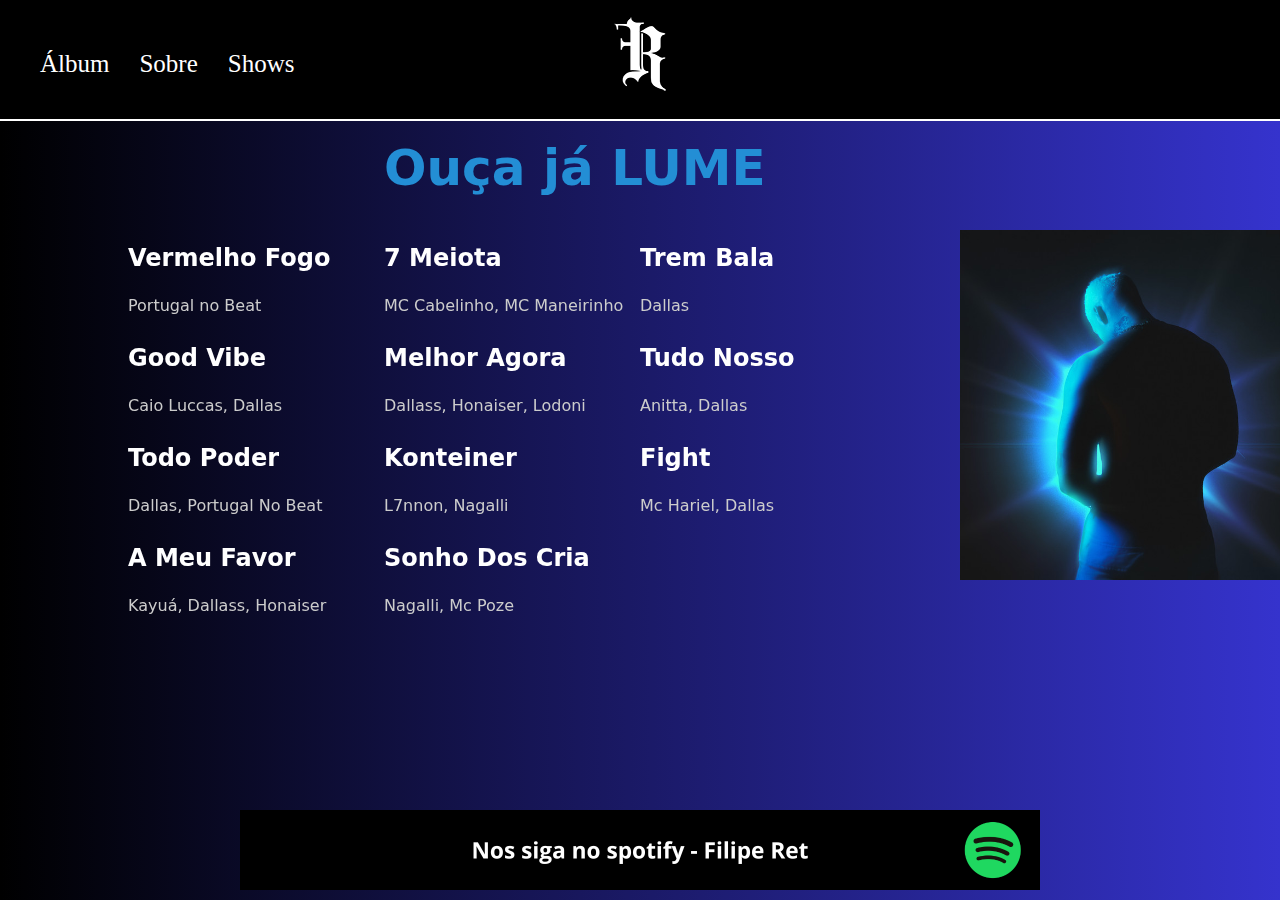
<file: site.fr - oficial/codigo_fotos/index.html>
<head>
  <meta charset="UTF-8">
  <link rel="stylesheet" type="text/css" href="style.css" />
</head>
<html>

<body>
  <div class="barra-superior">
    <div class="logo">
      <a href="index.html">
        <img src="image.png" alt="1.png">
      </a>
    </div>
    <ul class="botoes">
      <li><a href="albuns.html">Álbum</a></li>
      <li><a href="sobre.html">Sobre</a></li>
      <li><a href="shows.html">Shows</a></li>
    </ul>
    <div id="linha"></div>
  </div>
  <div class="titulo">
    <h1>Ouça já LUME</h1>
  </div>
  <img src="album.jpg" alt="1.png" class="lume">
  </div>
  <div class="informacoes">
    <div class="nome">
      <p>Vermelho Fogo</p>
    </div>
    <div class="autor">
      <p>Portugal no Beat</p>
    </div>
  </div>
  <div class="informacoes1">
    <div class="nome">
      <p>Good Vibe</p>
    </div>
    <div class="autor">
      <p>Caio Luccas, Dallas</p>
    </div>
  </div>
  <div class="informacoes2">
    <div class="nome">
      <p>Todo Poder</p>
    </div>
    <div class="autor">
      <p>Dallas, Portugal No Beat</p>
    </div>
  </div>
  <div class="informacoes3">
    <div class="nome">
      <p>A Meu Favor</p>
    </div>
    <div class="autor">
      <p>Kayuá, Dallass, Honaiser</p>
    </div>
  </div>
  <div class="informacoes5">
    <div class="nome">
      <p>7 Meiota</p>
    </div>
    <div class="autor">
      <p>MC Cabelinho, MC Maneirinho</p>
    </div>
  </div>
  <div class="informacoes6">
    <div class="nome">
      <p>Melhor Agora</p>
    </div>
    <div class="autor">
      <p>Dallass, Honaiser, Lodoni</p>
    </div>
  </div>
  <div class="informacoes7">
    <div class="nome">
      <p>Konteiner</p>
    </div>
    <div class="autor">
      <p>L7nnon, Nagalli</p>
    </div>
  </div>
  <div class="informacoes8">
    <div class="nome">
      <p>Sonho Dos Cria</p>
    </div>
    <div class="autor">
      <p>Nagalli, Mc Poze</p>
    </div>
  </div>
  <div class="informacoes9">
    <div class="nome">
      <p>Trem Bala</p>
    </div>
    <div class="autor">
      <p>Dallas</p>
    </div>
  </div>
  <div class="informacoes10">
    <div class="nome">
      <p>Tudo Nosso</p>
    </div>
    <div class="autor">
      <p>Anitta, Dallas</p>
    </div>
  </div>
  <div class="informacoes11">
    <div class="nome">
      <p>Fight</p>
    </div>
    <div class="autor">
      <p>Mc Hariel, Dallas</p>
    </div>
  </div>
  <div class="slideshow-container">

    <img class="mySlides" src="spotify.png" alt="Imagem 1">
    <img class="mySlides" src="telefone.png" alt="Imagem 2">
  </div>

  <script src="slideshow.js"></script>
</body>

</html>
</file>
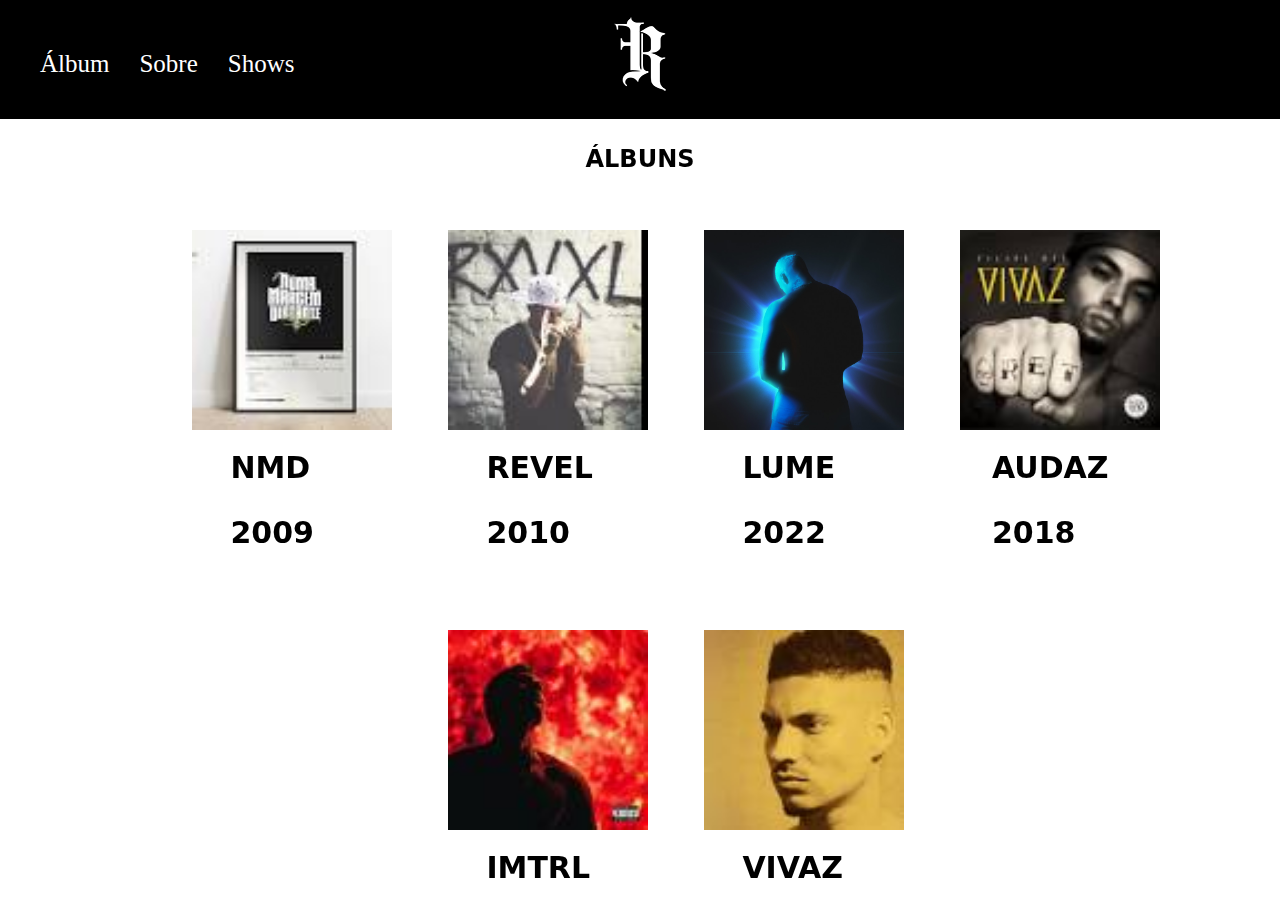
<file: site.fr - oficial/codigo_fotos/albuns.html>
<head>
  <meta charset="UTF-8">
  <link rel="stylesheet" type="text/css" href="style2.css" />
</head>


<html>

<body>
  <div class="barra-superior">
    <div class="logo">
      <a href="index.html">
        <img src="image.png" alt="1.png"><!-- ao clicar na imagem e direcionado para index -->
      </a>
    </div>
    <ul class="botoes">
      <li><a href="albuns.html">Álbum</a></li>
      <li><a href="sobre.html">Sobre</a></li>
      <li><a href="shows.html">Shows</a></li>
    </ul>
  </div>
  <div id="linha"></div>
  <div class="nome">
    <p>ÁLBUNS</p>
  </div>
  </div>
  <img src="numamargemdistante.jpg" alt="1.png" class="numamargemdistante">
  <div class="nomealbum1">
    <div class="nomealbum">
      <p>NMD</p>
    </div>
    <div class="data">
      <p>2009</p>
    </div>
  </div>
  <img src="revel.jpg" alt="1.png" class="revel">
  <div class="nomealbum2">
    <div class="nomealbum">
      <p>REVEL</p>
    </div>
    <div class="data">
      <p>2010</p>
    </div>
  </div>


  <img src="album.jpg" alt="1.png" class="LUMEE">
  <div class="nomealbum3">
    <div class="nomealbum">
      <p>LUME</p>
    </div>
    <div class="data">
      <p>2022</p>
    </div>
  </div>

  <img src="audaz.png" alt="1.png" class="audaz">
  <div class="nomealbum4">
    <div class="nomealbum">
      <p>AUDAZ</p>
    </div>
    <div class="data">
      <p>2018</p>
    </div>
  </div>

  <img src="imaterial.jpg" alt="1.png" class="imaterial">
  <div class="nomealbum5">
    <div class="nomealbum">
      <p>IMTRL</p>
    </div>
    <div class="data">
      <p>2021</p>
    </div>
  </div>

  <img src="vivaz.jpg" alt="1.png" class="vivaz">
  <div class="nomealbum6">
    <div class="nomealbum">
      <p>VIVAZ</p>
    </div>
    <div class="data">
      <p>2012</p>
    </div>
  </div>
</body>
</html>
</file>
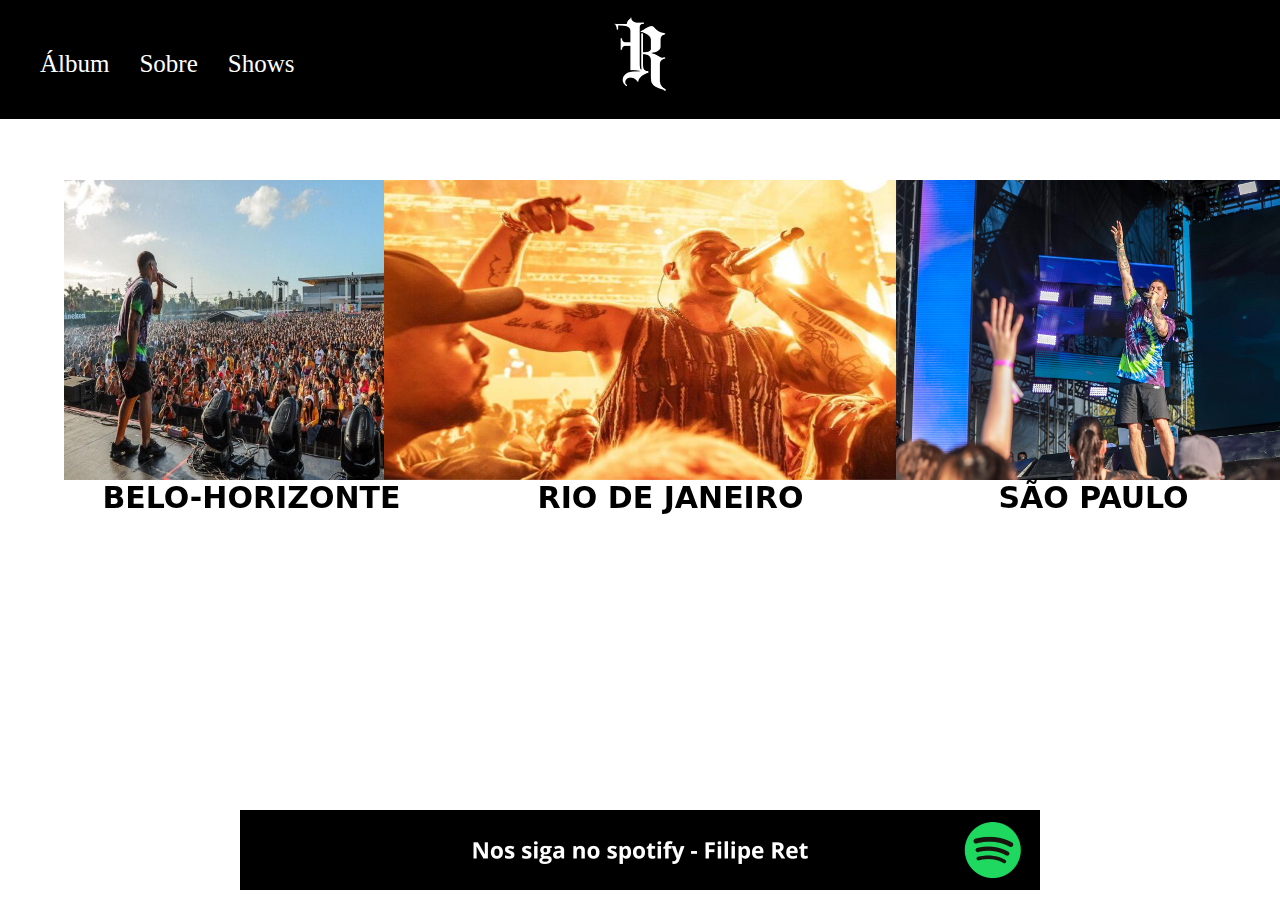
<file: site.fr - oficial/codigo_fotos/shows.html>
<head>
  <meta charset="UTF-8">
  <link rel="stylesheet" type="text/css" href="style2.css" />
</head>


<html>

<body>
  <div class="barra-superior">
    <div class="logo">
      <a href="index.html">
        <img src="image.png" alt="1.png"><!-- ao clicar na imagem e direcionado para index -->
      </a>
    </div>
    <ul class="botoes">
      <li><a href="albuns.html">Álbum</a></li>
      <li><a href="sobre.html">Sobre</a></li>
      <li><a href="shows.html">Shows</a></li>
    </ul>
  </div>
  <div id="linha"></div>
  <img src="show1.jpg" alt="1.png" class="show1">

  <div class="lugar1">
    <p>BELO-HORIZONTE</p>
  </div>
  </div>
  <img src="show2.jpg" alt="1.png" class="show2">

  <div class="lugar2">
    <p>RIO DE JANEIRO</p>
  </div>
  </div>
  <img src="show3.jpg" alt="1.png" class="show3">

  <div class="lugar3">
    <p>SÃO PAULO</p>
  </div>
  </div>

  <div class="slideshow-container">

    <img class="mySlides" src="spotify.png" alt="Imagem 1">
    <img class="mySlides" src="telefone.png" alt="Imagem 2">
  </div>

  <script src="slideshow.js"></script>
</body>

</html>
</file>
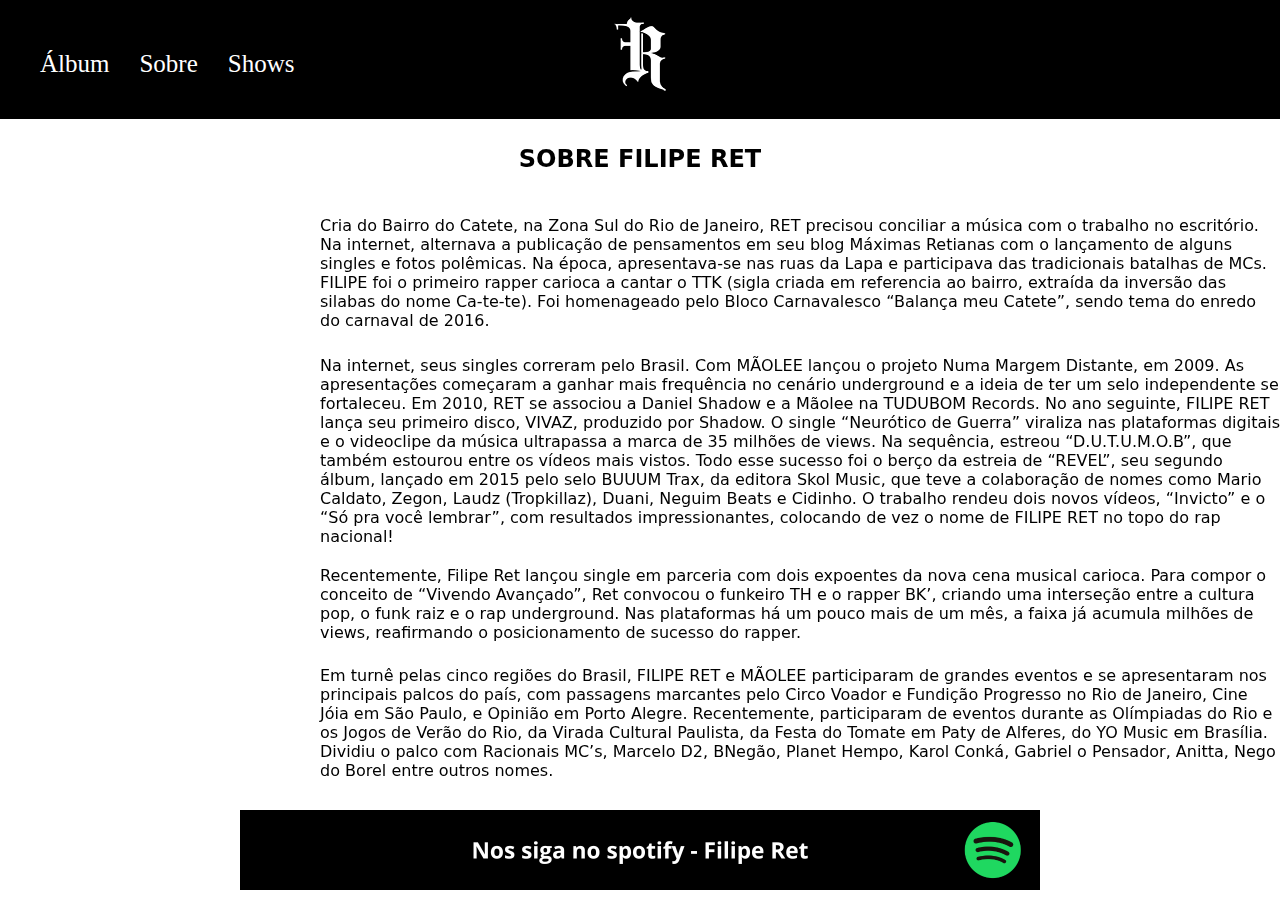
<file: site.fr - oficial/codigo_fotos/sobre.html>
<head>
  <meta charset="UTF-8">
  <link rel="stylesheet" type="text/css" href="style2.css" />
</head>


<html>

<body>
  <div class="barra-superior">
    <div class="logo">
      <a href="index.html">
        <img src="image.png" alt="1.png">
      </a>
    </div>
    <ul class="botoes">
      <li><a href="albuns.html">Álbum</a></li>
      <li><a href="sobre.html">Sobre</a></li>
      <li><a href="shows.html">Shows</a></li>
    </ul>
  </div>
  <div id="linha"></div>
  <div class="nome">
    <p>SOBRE FILIPE RET</p>
  </div>
  <div class="informacoes">
    <p>Cria do Bairro do Catete, na Zona Sul do Rio de Janeiro, RET precisou conciliar a música com o trabalho no
      escritório. Na internet, alternava a publicação de pensamentos em seu blog Máximas Retianas com o lançamento de
      alguns singles e fotos polêmicas. Na época, apresentava-se nas ruas da Lapa e participava das tradicionais
      batalhas de MCs. FILIPE foi o primeiro rapper carioca a cantar o TTK (sigla criada em referencia ao bairro,
      extraída da inversão das silabas do nome Ca-te-te). Foi homenageado pelo Bloco Carnavalesco “Balança meu Catete”,
      sendo tema do enredo do carnaval de 2016.</p>
  </div>
  <div class="informacoes1">
    <p>Na internet, seus singles correram pelo Brasil. Com MÃOLEE lançou o projeto Numa Margem Distante, em 2009. As
      apresentações começaram a ganhar mais frequência no cenário underground e a ideia de ter um selo independente se
      fortaleceu. Em 2010, RET se associou a Daniel Shadow e a Mãolee na TUDUBOM Records. No ano seguinte, FILIPE RET
      lança seu primeiro disco, VIVAZ, produzido por Shadow. O single “Neurótico de Guerra” viraliza nas plataformas
      digitais e o videoclipe da música ultrapassa a marca de 35 milhões de views. Na sequência, estreou
      “D.U.T.U.M.O.B”, que também estourou entre os vídeos mais vistos. Todo esse sucesso foi o berço da estreia de
      “REVEL”, seu segundo álbum, lançado em 2015 pelo selo BUUUM Trax, da editora Skol Music, que teve a colaboração de
      nomes como Mario Caldato, Zegon, Laudz (Tropkillaz), Duani, Neguim Beats e Cidinho. O trabalho rendeu dois novos
      vídeos, “Invicto” e o “Só pra você lembrar”, com resultados impressionantes, colocando de vez o nome de FILIPE RET
      no topo do rap nacional!</p>
  </div>
  <div class="informacoes2">
    <p>Recentemente, Filipe Ret lançou single em parceria com dois expoentes da nova cena musical carioca. Para compor o
      conceito de “Vivendo Avançado”, Ret convocou o funkeiro TH e o rapper BK’, criando uma interseção entre a cultura
      pop, o funk raiz e o rap underground. Nas plataformas há um pouco mais de um mês, a faixa já acumula milhões de
      views, reafirmando o posicionamento de sucesso do rapper.</p>
  </div>
  <div class="informacoes3">
    <p>Em turnê pelas cinco regiões do Brasil, FILIPE RET e MÃOLEE participaram de grandes eventos e se apresentaram nos
      principais palcos do país, com passagens marcantes pelo Circo Voador e Fundição Progresso no Rio de Janeiro, Cine
      Jóia em São Paulo, e Opinião em Porto Alegre. Recentemente, participaram de eventos durante as Olímpiadas do Rio e
      os Jogos de Verão do Rio, da Virada Cultural Paulista, da Festa do Tomate em Paty de Alferes, do YO Music em
      Brasília. Dividiu o palco com Racionais MC’s, Marcelo D2, BNegão, Planet Hempo, Karol Conká, Gabriel o Pensador,
      Anitta, Nego do Borel entre outros nomes.</p>
  </div>
  <div class="slideshow-container">

    <img class="mySlides" src="spotify.png" alt="Imagem 1">
    <img class="mySlides" src="telefone.png" alt="Imagem 2">
  </div>

  <script src="slideshow.js"></script>
</body>

</html>
</file>
<file: site.fr - oficial/codigo_fotos/style.css>
.barra-superior {
  position: fixed;
  top: 0;
  left: 0;
  width: 100%;
  background-color: #000;
  height: 120px;

}

.logo {
  position: fixed;
  top: 6%;
  left: 50%;
  transform: translate(-50%, -50%);
}

body {
  background: linear-gradient(to right, #000000, #3533cd);
  margin: 0;
}


#linha {
  width: 100%;
  border-bottom: 2px solid #ffffff;
  position: fixed;
  top: 119px;
  left: 0;
}

.botoes {
  display: flex;
  align-items: center;
  margin-top: 50px;
}

.botoes li {
  list-style-type: none;
  margin-right: 30px;
}

.botoes a {
  text-decoration: none;
  color: white;
  font-size: 25px;
}

.titulo {
  margin-top: 100px;
  color: #238ed5;
  padding: 5px;
  position: absolute;
  left: 220px;
  font-family: system-ui, -apple-system, BlinkMacSystemFont, 'Segoe UI', Roboto, Oxygen, Ubuntu, Cantarell, 'Open Sans', 'Helvetica Neue', sans-serif;
}

.titulo h1 {
  position: fixed;
  font-size: 50px;
  left: 30%
}

.lume {
  position: fixed;
  top: 230px;
  left: 75%;
  width: 350px;
  height: 350px;
}

.informacoes {
  position: fixed;
  top: 220px;
  left: 10%;
  color: #fff;
  font-family: system-ui, -apple-system, BlinkMacSystemFont, 'Segoe UI', Roboto, Oxygen, Ubuntu, Cantarell, 'Open Sans', 'Helvetica Neue', sans-serif;
}

.nome p {
  font-size: 24px;
  font-weight: bold;
  color: #fff;
}

.autor p {
  font-size: 16px;
  color: #ccc;
  font-family: system-ui, -apple-system, BlinkMacSystemFont, 'Segoe UI', Roboto, Oxygen, Ubuntu, Cantarell, 'Open Sans', 'Helvetica Neue', sans-serif;
}

.informacoes1 {
  position: fixed;
  top: 320px;
  left: 10%;
  color: #fff;
  font-family: system-ui, -apple-system, BlinkMacSystemFont, 'Segoe UI', Roboto, Oxygen, Ubuntu, Cantarell, 'Open Sans', 'Helvetica Neue', sans-serif;
}

.informacoes2 {
  position: fixed;
  top: 420px;
  left: 10%;
  color: #fff;
  font-family: system-ui, -apple-system, BlinkMacSystemFont, 'Segoe UI', Roboto, Oxygen, Ubuntu, Cantarell, 'Open Sans', 'Helvetica Neue', sans-serif;
}

.informacoes3 {
  position: fixed;
  top: 520px;
  left: 10%;
  color: #fff;
  font-family: system-ui, -apple-system, BlinkMacSystemFont, 'Segoe UI', Roboto, Oxygen, Ubuntu, Cantarell, 'Open Sans', 'Helvetica Neue', sans-serif;
}


.informacoes5 {
  position: fixed;
  top: 220px;
  left: 30%;
  color: #fff;
  font-family: system-ui, -apple-system, BlinkMacSystemFont, 'Segoe UI', Roboto, Oxygen, Ubuntu, Cantarell, 'Open Sans', 'Helvetica Neue', sans-serif;
}

.informacoes6 {
  position: fixed;
  top: 320px;
  left: 30%;
  color: #fff;
  font-family: system-ui, -apple-system, BlinkMacSystemFont, 'Segoe UI', Roboto, Oxygen, Ubuntu, Cantarell, 'Open Sans', 'Helvetica Neue', sans-serif;
}

.informacoes7 {
  position: fixed;
  top: 420px;
  left: 30%;
  color: #fff;
  font-family: system-ui, -apple-system, BlinkMacSystemFont, 'Segoe UI', Roboto, Oxygen, Ubuntu, Cantarell, 'Open Sans', 'Helvetica Neue', sans-serif;
}

.informacoes8 {
  position: fixed;
  top: 520px;
  left: 30%;
  color: #fff;
  font-family: system-ui, -apple-system, BlinkMacSystemFont, 'Segoe UI', Roboto, Oxygen, Ubuntu, Cantarell, 'Open Sans', 'Helvetica Neue', sans-serif;
}

.informacoes9 {
  position: fixed;
  top: 220px;
  left: 50%;
  color: #fff;
  font-family: system-ui, -apple-system, BlinkMacSystemFont, 'Segoe UI', Roboto, Oxygen, Ubuntu, Cantarell, 'Open Sans', 'Helvetica Neue', sans-serif;
}

.informacoes10 {
  position: fixed;
  top: 320px;
  left: 50%;
  color: #fff;
  font-family: system-ui, -apple-system, BlinkMacSystemFont, 'Segoe UI', Roboto, Oxygen, Ubuntu, Cantarell, 'Open Sans', 'Helvetica Neue', sans-serif;
}

.informacoes11 {
  position: fixed;
  top: 420px;
  left: 50%;
  color: #fff;
  font-family: system-ui, -apple-system, BlinkMacSystemFont, 'Segoe UI', Roboto, Oxygen, Ubuntu, Cantarell, 'Open Sans', 'Helvetica Neue', sans-serif;
}


.slideshow-container {
  position: fixed;
  bottom: 10px;
  left: 50%;
  transform: translateX(-50%);
  width: 80%;
  max-width: 800px;
  height: 80px;
  background-color: #333;
  overflow: hidden;
}

.mySlides {
  display: none;
  width: 100%;
  height: 100%;
  object-fit: cover;
}
</file>
<file: site.fr - oficial/codigo_fotos/style2.css>
.barra-superior {
    position: fixed;
    top: 0;
    left: 0;
    width: 100%;
    background-color: #000;
    height: 120px;
  
  }
  .logo {
    position: fixed;
    top: 6%;
    left: 50%;
    transform: translate(-50%, -50%); 
  }
  
  body {
    background: #fff;
    margin: 0;  
  }
  
  
  #linha {
    width: 100%;
    border-bottom: 2px solid #ffffff;
    position: fixed;
    top: 119px;
    left: 0;
  }
  
  .botoes {
    display: flex;
    align-items: center; 
    margin-top: 50px;
  }
  
  .botoes li {
    list-style-type: none;
    margin-right: 30px; 
  }
  
  .botoes a {
    text-decoration: none;
    color: white;
    font-size: 25px;
  }
  
  .titulo {
    margin-top: 100px; 
    color: #238ed5; 
    padding: 5px;
    position: absolute;
    left: 220px; 
    font-family: system-ui, -apple-system, BlinkMacSystemFont, 'Segoe UI', Roboto, Oxygen, Ubuntu, Cantarell, 'Open Sans', 'Helvetica Neue', sans-serif;
  }
  
  .titulo h1 {
    font-size: 50px;
  }
  
  .lume {
    position: fixed;
    top: 230px;
    left: 890px; 
    width: 350px;
    height: 350px;
  }
  
  .informacoes {
    position: fixed;
    top: 200px;
    left: 25%;
    color: black;
    font-family: system-ui, -apple-system, BlinkMacSystemFont, 'Segoe UI', Roboto, Oxygen, Ubuntu, Cantarell, 'Open Sans', 'Helvetica Neue', sans-serif;
    max-width: 1000px; 
    margin: 0 auto; 
  }
  
  .informacoes1 {
    position: fixed;
    top: 340px;
    left: 25%;
    color: black;
    font-family: system-ui, -apple-system, BlinkMacSystemFont, 'Segoe UI', Roboto, Oxygen, Ubuntu, Cantarell, 'Open Sans', 'Helvetica Neue', sans-serif;
    max-width: 1000px; 
    margin: 0 auto; 
  }
  
  .informacoes2 {
    position: fixed;
    top: 550px;
    left: 25%;
    color: black;
    font-family: system-ui, -apple-system, BlinkMacSystemFont, 'Segoe UI', Roboto, Oxygen, Ubuntu, Cantarell, 'Open Sans', 'Helvetica Neue', sans-serif;
    max-width: 1000px; 
    margin: 0 auto; 
  }

  .informacoes3 {
    position: fixed;
    top: 650px;
    left: 25%;
    color: black;
    font-family: system-ui, -apple-system, BlinkMacSystemFont, 'Segoe UI', Roboto, Oxygen, Ubuntu, Cantarell, 'Open Sans', 'Helvetica Neue', sans-serif;
    max-width: 1000px; 
    margin: 0 auto; 
  }


  .nome p {
    position: fixed;
    top: 15%; 
    left: 50%; 
    transform: translate(-50%, -50%);
    font-size: 24px;
    font-weight: bold;
    color: black;
    font-family: system-ui, -apple-system, BlinkMacSystemFont, 'Segoe UI', Roboto, Oxygen, Ubuntu, Cantarell, 'Open Sans', 'Helvetica Neue', sans-serif;
  }
  
  .data p {
    font-family: system-ui, -apple-system, BlinkMacSystemFont, 'Segoe UI', Roboto, Oxygen, Ubuntu, Cantarell, 'Open Sans', 'Helvetica Neue', sans-serif;
    font-size: 30px; 
    color: black;
    font-weight: bold;
  }
  
  
  .nomealbum p {
    font-family: system-ui, -apple-system, BlinkMacSystemFont, 'Segoe UI', Roboto, Oxygen, Ubuntu, Cantarell, 'Open Sans', 'Helvetica Neue', sans-serif;
    font-size: 30px; 
    color: black;
    font-weight: bold; 
  }

  .numamargemdistante {
    position: fixed;
    top: 230px;
    left: 15%; 
    width: 200px; 
    height: 200px;
  }

  .nomealbum1 {
    position: fixed;
    top: 420px;
    left: 18%;
    color:black;
    font-family: system-ui, -apple-system, BlinkMacSystemFont, 'Segoe UI', Roboto, Oxygen, Ubuntu, Cantarell, 'Open Sans', 'Helvetica Neue', sans-serif;
  }

  .revel {
    position: fixed;
    top: 230px; 
    left: 35%;
    width: 200px;
    height: 200px; 
  }

  .nomealbum2 {
    position: fixed;
    top: 420px;
    left: 38%;
    color:black;
    font-family: system-ui, -apple-system, BlinkMacSystemFont, 'Segoe UI', Roboto, Oxygen, Ubuntu, Cantarell, 'Open Sans', 'Helvetica Neue', sans-serif;
  }

  .lumee {
    position: fixed;
    top: 230px; 
    left: 55%; 
    width: 200px; 
    height: 200px; 
  }

  .nomealbum3 {
    position: fixed;
    top: 420px;
    left: 58%;
    color:black;
    font-family: system-ui, -apple-system, BlinkMacSystemFont, 'Segoe UI', Roboto, Oxygen, Ubuntu, Cantarell, 'Open Sans', 'Helvetica Neue', sans-serif;
  }

  .audaz {
    position: fixed;
    top: 230px;
    left: 75%; 
    width: 200px;
    height: 200px;
  }

  .nomealbum4 {
    position: fixed;
    top: 420px;
    left: 77.5%;
    color:black;
    font-family: system-ui, -apple-system, BlinkMacSystemFont, 'Segoe UI', Roboto, Oxygen, Ubuntu, Cantarell, 'Open Sans', 'Helvetica Neue', sans-serif;
  }

  .imaterial {
    position: fixed;
    top: 630px; 
    left: 35%; 
    width: 200px; 
    height: 200px; 
  }

  .nomealbum5 {
    position: fixed;
    top: 820;
    left: 38%;
    color:black;
    font-family: system-ui, -apple-system, BlinkMacSystemFont, 'Segoe UI', Roboto, Oxygen, Ubuntu, Cantarell, 'Open Sans', 'Helvetica Neue', sans-serif;
  }

  .vivaz {
    position: fixed;
    top: 630px; 
    left: 55%; 
    width: 200px;
    height: 200px; 
  }

  .nomealbum6 {
    position: fixed;
    top: 820px;
    left: 58%;
    color:black;
    font-family: system-ui, -apple-system, BlinkMacSystemFont, 'Segoe UI', Roboto, Oxygen, Ubuntu, Cantarell, 'Open Sans', 'Helvetica Neue', sans-serif;
  }

  .show1 {
    position: fixed;
    top: 20%; 
    left: 5%; 
    width: 400px; 
    height: 300px; 
  }

  .lugar1 {
    position: fixed;
    top: 50%; 
    left: 8%;
    color:black;
    font-weight: bold;
    font-size: 30px;
    font-family: system-ui, -apple-system, BlinkMacSystemFont, 'Segoe UI', Roboto, Oxygen, Ubuntu, Cantarell, 'Open Sans', 'Helvetica Neue', sans-serif;
  }

  .show2 {
    position: fixed;
    top: 20%; 
    left: 30%; 
    width: 700px; 
    height: 300px; 
  }

  .lugar2 {
    position: fixed;
    top: 50%; 
    left: 42%;
    color:black;
    font-weight: bold;
    font-size: 30px;
    font-family: system-ui, -apple-system, BlinkMacSystemFont, 'Segoe UI', Roboto, Oxygen, Ubuntu, Cantarell, 'Open Sans', 'Helvetica Neue', sans-serif;
  }
  
  .show3 {
    position: fixed;
    top: 20%; 
    left: 70%; 
    width: 480px;
    height: 300px;
  }

  .lugar3 {
    position: fixed;
    top: 50%; 
    left: 78%;
    color:black;
    font-weight: bold;
    font-size: 30px;
    font-family: system-ui, -apple-system, BlinkMacSystemFont, 'Segoe UI', Roboto, Oxygen, Ubuntu, Cantarell, 'Open Sans', 'Helvetica Neue', sans-serif;
  }

  
  .slideshow-container {
    position: fixed;
    bottom: 10px;
    left: 50%;
    transform: translateX(-50%);
    width: 80%;
    max-width: 800px;
    height: 80px;
    background-color: #333;
    overflow: hidden;
  }
  
  .mySlides {
    display: none;
    width: 100%;
    height: 100%;
    object-fit: cover;
  }
</file>
